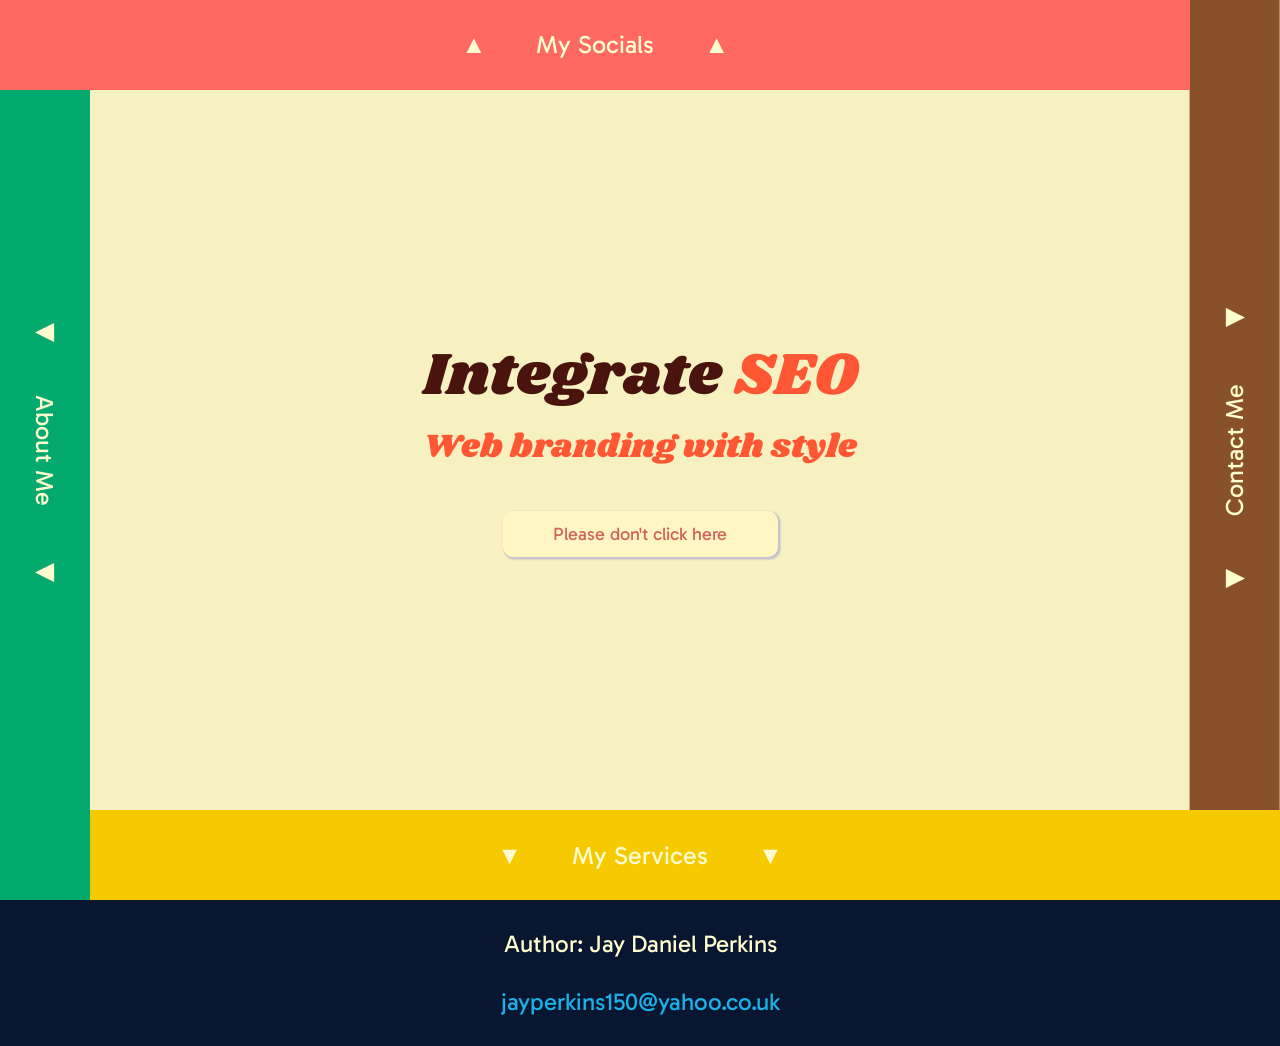
<file: index.html>
<!DOCTYPE HTML>
<html lang="en">
	<head>
		<meta charset="UTF-8">
		<meta name="viewport" content="width=device-width, initial-scale=1.0">
		<meta name="description" content="Jay Perkins: Graphic Web Designer homepage">
		<meta name="keywords" content="Graphic Design, Web Design, Web Development, Portfolio, About, Contact, Socials">
		<meta name="author" content="Jay Daniel Perkins"> 
		<title>J Perkins: Graphic Web Design</title>
		<link rel="stylesheet" type="text/css" href="style.css">
		<link href="https://fonts.googleapis.com/css2?family=Shrikhand&display=swap" rel="stylesheet">
		<link href="https://fonts.googleapis.com/css2?family=Gabarito:wght@400..900&display=swap" rel="stylesheet">
		<script src="Script.js"></script>
		<CustomAlert/>
	</head>
	<body>
		<div class="flex-wrapper">
  			<div class="background">
				<h1 style="padding-top:50px;">Integrate<span style="color: rgb(255, 87, 51);"> SEO</span>
				<span style="color: rgb(255, 87, 51); font-size:25pt; line-height:0;"><br>Web branding with style</span>
				<br><button id="dontClick" style="margin-top:40px;" onclick="changeHeadingText()">Please don't click here</button></h1>
			</div>
			<nav>
				<div class="myMobilenav">
					<a href="about.html">
						<p style="margin: auto;">About Me</p></a>
				</div>
				<div class="myMobilenav2">
 					<a href="socials.html">
						<p>My Socials</p></a>
				</div>
				<div class="myMobilenav4">
					<a href="contact.html">
						<p>Contact Me</p></a>
				</div>
				<div class="myMobilenav3">
					<a href="services.html">
						<p>My Services</p></a>
				</div>
				<div class="mySidenav">
					<a href="about.html" style="display: flex;">
						<p style="font-size: 25px; margin: auto;">◀&emsp;&emsp;About Me&emsp;&emsp;◀</p></a>
				</div>
				<div class="mySidenav2">
 					<a href="socials.html" style="display: flex;">
						<p style="font-size: 25px; margin: auto;">▲&emsp;&emsp;My Socials&emsp;&emsp;▲</p></a>
				</div>
				<div class="mySidenav3">
 					<a href="services.html" style="display: flex;">
						<p style="font-size: 25px; margin: auto;">▼&emsp;&emsp;My Services&emsp;&emsp;▼</p></a>
				</div>
				<div class="mySidenav4">
 					<a href="contact.html" id="Contact" class="delayed-link" style="display: flex;">
						<p style="font-size: 25px; margin: auto;">◀&emsp;&emsp;Contact Me&emsp;&emsp;◀</p></a>
				</div>
			</nav>
			<footer>
  				<p2>Author: Jay Daniel Perkins<br><br>
  				<a href="mailto:jayperkins150@yahoo.co.uk">jayperkins150@yahoo.co.uk</a></p2>
			</footer>
		</div>
	</body>
</html>
</file>
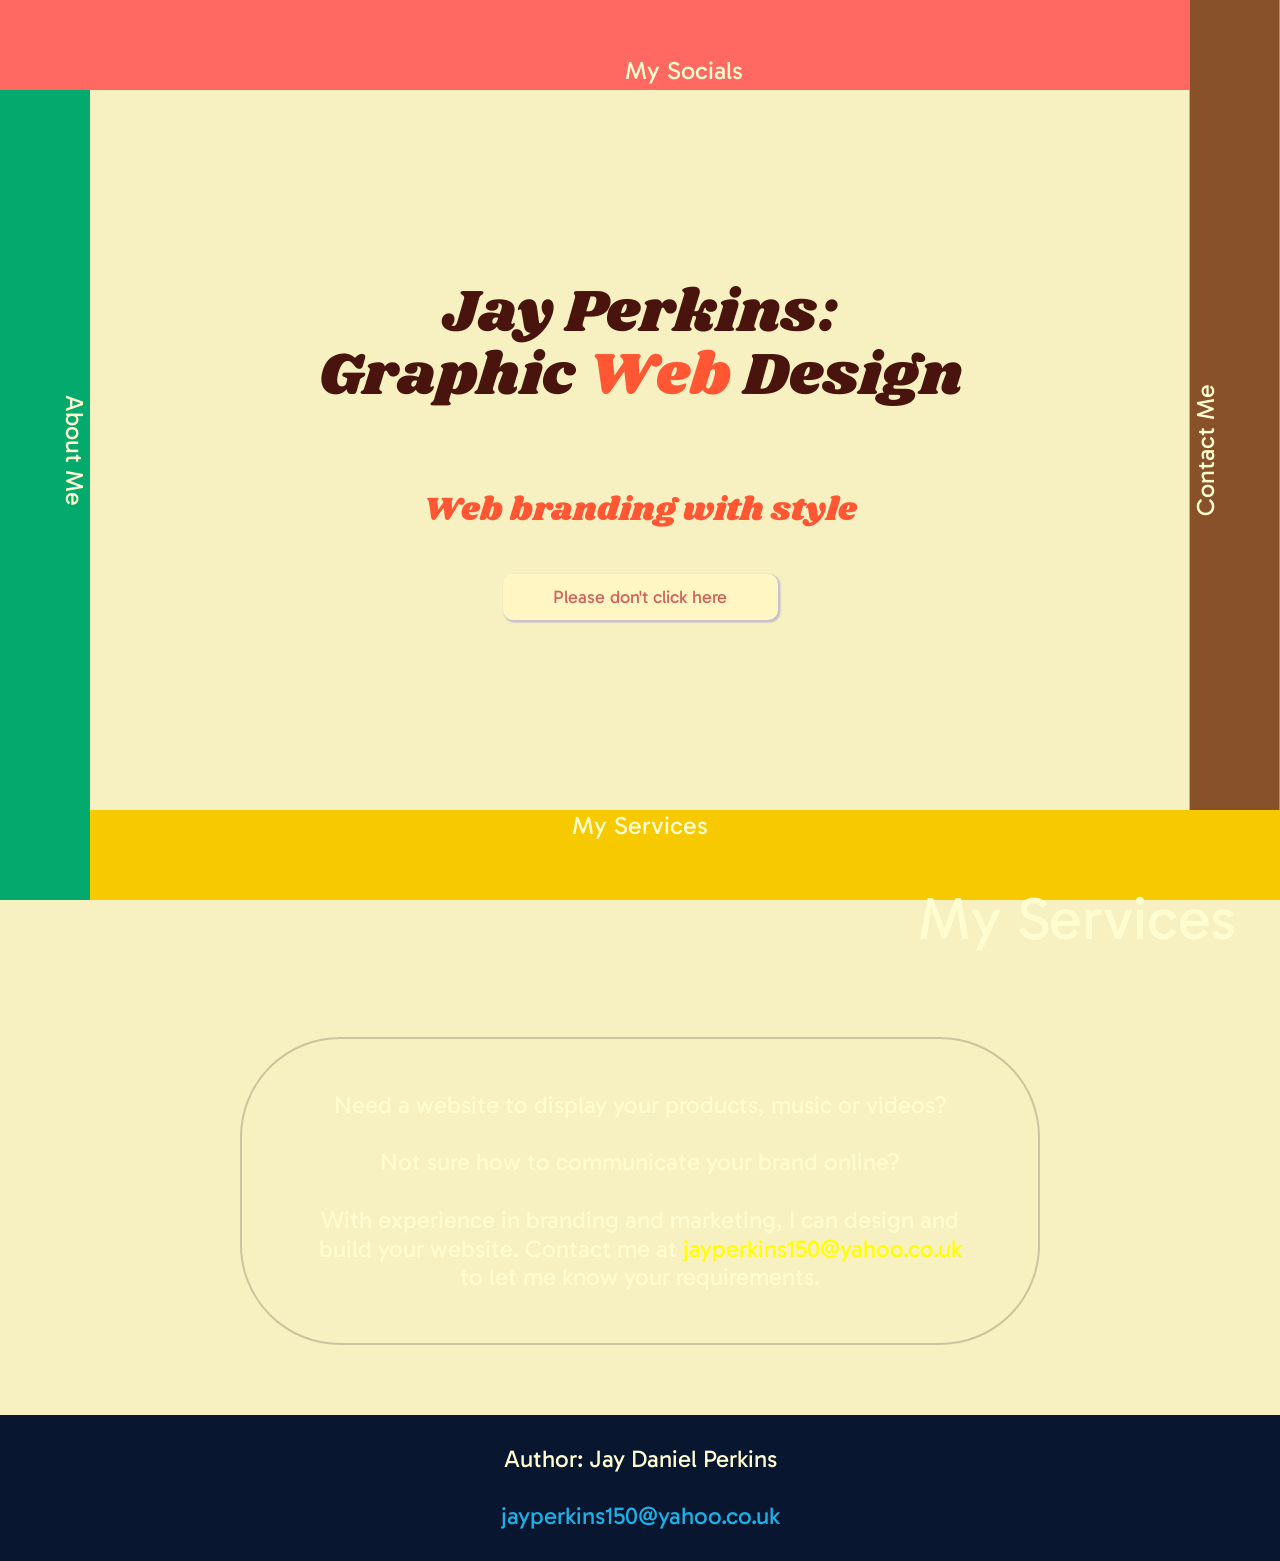
<file: homepage.html>
<!DOCTYPE HTML>
<html lang="en">
	<head>
		<meta charset="UTF-8">
		<meta name="viewport" content="width=device-width, initial-scale=1.0">
		<meta name="description" content="Jay Perkins: Graphic Web Designer homepage">
		<meta name="keywords" content="Graphic Design, Web Design, Web Development, Portfolio, About, Contact, Socials">
		<meta name="author" content="Jay Daniel Perkins"> 
		<title>J Perkins: Graphic Web Design</title>
		<link rel="stylesheet" type="text/css" href="style.css">
		<link href="https://fonts.googleapis.com/css2?family=Shrikhand&display=swap" rel="stylesheet">
		<link href="https://fonts.googleapis.com/css2?family=Gabarito:wght@400..900&display=swap" rel="stylesheet">
		<script src="Script.js"></script>
		<CustomAlert/>
	</head>
	<body>
		<div class="flex-wrapper">
  			<div class="background">
				<h1 style="padding-top:50px;">Jay Perkins:<br>Graphic<span style="color: rgb(255, 87, 51);"> Web </span>Design
				<span style="color: rgb(255, 87, 51); font-size:25pt; line-height:0;"><br><br>Web branding with style</span>
				<br><button id="dontClick" style="margin-top:40px;" onclick="changeHeadingText()">Please don't click here</button></h1>
			</div>
			<nav>
				<div class="myMobilenav">
					<a href="about.html">
						<p>About Me</p></a>
				</div>
				<div class="myMobilenav2">
 					<a href="socials.html">
						<p>My Socials</p></a>
				</div>
				<div class="myMobilenav4">
					<a href="contact.html">
						<p>Contact Me</p></a>
				</div>
				<div class="myMobilenav3">
					<a href="services.html">
						<p>My Services</p></a>
				</div>
				<div class="mySidenav">
					<a href="about.html">
						<p style="font-size: 25px; top: 3%;">About Me</p></a>
				</div>
				<div class="mySidenav2">
 					<a href="socials.html">
						<p style="position: absolute; 
						bottom: 3.7%; left: 52.5%; font-size: 25px; text-align: center;">My Socials</p></a>
				</div>
				<div class="mySidenav3">
 					<a href="services.html">
						<p style="font-size: 25px;">My Services</p>
						<br><br>
						<p style="line-height:100%; text-align:right; padding: 0% 5% 0% 0%; margin-right: -20px">My Services</p>
						<div class="spacer2"></div> 
						<br><br>
						<section class="desktopBubble" style="width: 800px; padding: 4%;">
							<p2>Need a website to display your products, music or videos?<br><br>Not sure how to communicate your
							brand online?<br><br>With experience in branding and marketing, I can design and<br>build your website. Contact me at
							<span style="color: yellow; text-align: center;"> jayperkins150@yahoo.co.uk<br></span>to let me know your requirements.</p2>
						</section>
					</a>
				</div>
				<div class="mySidenav4">
 					<a href="contact.html" id="Contact">
						<p style="font-size: 25px;">Contact Me</p></a>
				</div>
			</nav>
			<footer style=" margin-top: 40.2%;">
  				<p2>Author: Jay Daniel Perkins<br><br>
  				<a href="mailto:jayperkins150@yahoo.co.uk">jayperkins150@yahoo.co.uk</a></p2>
			</footer>
		</div>
	</body>
</html>
</file>
<file: style.css>
*{
	margin:0px;
	padding:0px;
	box-sizing: border-box;
	color: #fffdd0;
}

nav {
  display: block;
}

#dontClick {
  min-width: 275px;
  font-size: 18px;
	font-family: "Gabarito", serif;
	font-weight: 50;
  font-style: thin;
	color: #d1635d;
  border: none;
  background-color: #fff6c3;
  box-shadow: 1.5px 1.5px 1.5px 1px rgb(0 0 255 / 0.2);
}

section {
	display: flex;
	justify-content: center;
	align-items: center;
	position: relative;
	border-style: dotted;
	border: 2.4px solid rgba(29, 29, 29, 0.2);
  border-radius: 100px 100px;
	margin: auto;
}

#section2 {
	display: flex;
	justify-content: center;
	align-items: center;
  align-content: center;
	text-align: center;
  position: relative;
  border-width: 1px;
  border-style: dotted;
  border-color: #d1635d;
  box-shadow: inset 0.2em 0.2em 0.2em 0 rgba(255,255,255,0.1), inset -0.2em -0.2em 0.2em 0 rgba(0,0,0,0.1);
	border-radius: 100px 100px;
  flex-wrap: wrap;
  padding: 50px;
}

.spacer {
  min-height: 60px;
  position: relative;
}

.spacer2 {
  min-height: 40px;
  display: block;
  position: relative;
}

footer {
  position: relative;
  display: block;
  width: 100%;
  z-index: 1000;
  top: 100%;
  background-color: #081630;
  color: white;
  text-align: center;
  padding: 30px;
}

.flex-wrapper {
  display: flex;
  flex-direction: column;
  min-height: 100vh;
}

.flex-container {
  position: relative;
  width: 100%;
  display: flex;
  justify-content: center;
	align-items: flex-start;
  align-content: center;
  flex-direction: row;
  flex-wrap: wrap;
  margin: 0;
  max-width: 100%;
  padding: 0px;
}

.flex-container > div {
  margin: auto;
  padding: auto;
  font-size: 30px;
  min-height: 360px;
  min-width: 408px;
}

iframe {
  position: relative;
  width: 408px;
  height: 208px;
  border: none;
}

i {
  color: white;
  width: 10%;
  height: 10%;
}

h1 {
	font-size: 60px;
	font-family: "Shrikhand", serif;
	font-weight: 400;
  font-style: normal;
	line-height: 105%;
	color: #48140d;
	padding: 40px 40px 40px 40px;
  display: block;
}

p {
	font-size: 60px;
	font-family: "Gabarito", serif;
	font-weight: 50;
  font-style: thin;
	color: #fffdd0;
}

p2 {
	font-size: 24px;
	font-family: "Gabarito", serif;
	font-weight: regular;
  font-style: heavy;
	line-height: 120%;
	color: #fffdd0;
  display: block;
  text-align: center;
}

ul {
  font-size: 20px;
	font-family: "Gabarito", serif;
	font-weight: 50;
  font-style: thin;
	list-style-type: none;
  margin: 0;
  padding: 20px;
	width: 1000px;
  border: 1px solid #e7e7e7;
 	background-color: #f3f3f3;
}

li {
  display: inline;
}

a {
  color: #1cb0e6;
  text-decoration: none;
}

#top-button {
  position: relative;
  z-index: 15;
  opacity: .2;
  padding: 0% 0% 2.5% 0%;
  width: 20px;
}

#top-button img {
  transition: transform 0.3s ease;
}

#top-button img:hover {
  transform: scale(0.97);
}

#home-button {
  position: fixed;
  z-index: 15;
  opacity: .2;
  padding: 2.5%;
  width: 20px;
}

#home-button img {
  transition: transform 0.3s ease;
}

#home-button img:hover {
  transform: scale(0.97);
}

.mobileBubble {
  position: relative;
  display: block;
}

.desktopBubble {
  position: relative;
  display: block;
}

.desktopBubble, .mobileBubble {
  margin: 0 auto;
}

img {
  position: relative;
}

.logos {
  padding: 5%;
  margin: auto;
  display: block;
  justify-content: center;
  width: 60px;
}

.flex-container {
  display: flex;
  flex-direction: column;
  align-items: center;
  gap: 20px;
}

.image-gallery {
  display: grid;
  grid-template-columns: repeat(auto-fit, minmax(300px, 1fr));
  gap: 20px;
  width: 100%;
  max-width: 1200px;
  margin-top: 40px;
}

.image-container {
  display: flex;
  justify-content: start;
  align-items: center;
  box-shadow: 0 4px 15px rgba(0,0,0,0.1);
  transition: transform 0.3s ease, box-shadow 0.3s ease;
}

.image-container:hover {
  box-shadow: 0 8px 25px rgba(0,0,0,0.15);
}

.image-container img {
  width: 100%;
  height: auto;
  display: block;
  transition: transform 0.3s ease;
}

@media screen and (min-width: 768px) {
  .spacer, .mobileBubble {
    display: none;
  }
  .image-gallery {
    width: 50%;
  }
}

@media screen and (max-width: 768px) {
  .spacer2, .desktopBubble {
    display: none;
  }
  .flex-container {
    flex-direction: row;
  }
}

.mobileBubble {
  position: relative;
  align-items: center;
}


/* Home background elements */

.background {
	min-height: 100vh;
	max-height: 100vh;
	left: center;
	right: center;
	display: flex;
	justify-content: center;
	text-align: center;
	align-items: center;
	position: relative;
	vertical-align: text-top;
	padding: 0px 0px 0px 0px;
}

#Hometitle {
    position: absolute;
    padding: 0px 40px 0px 40px;
}

/* Home coloured block elements */

@media screen and (max-width: 768px) {
  .mySidenav, .mySidenav2, .mySidenav3, .mySidenav4 {
    display: none;
  }
}

@media screen and (min-width: 768px) {
  .myMobilenav, .myMobilenav2, .myMobilenav3, .myMobilenav4 {
    display: none;
  }
}

.myMobilenav a {
  position: relative;
  display: block;
  top: 160%;
  padding: 10px;
  width: 100%;
  height: 20%;
  z-index: 9;
  text-decoration: none;
  text-align: center;
  writing-mode: horizontal-tb;
  font-size: 10px;
	font-family: "Gabarito", serif;
	font-weight: 50;
  font-style: thin;
  color: #fffdd0;
  background-color: #04AA6D;
  border-radius: 0 0 0 0;
  rotate: 0deg;
}

.myMobilenav2 a {
  position: relative;
  display: block;
  top: 180%;
  padding: 10px;
  width: 100%;
  height: 20%;
  z-index: 8;
  text-decoration: none;
  text-align: center;
  writing-mode: horizontal-tb;
  font-size: 10px;
	font-family: "Gabarito", serif;
	font-weight: 50;
  font-style: thin;
  color: #fffdd0;
  background-color: #ff6961;
  border-radius: 0 0 0 0;
  rotate: 0deg;
}

.myMobilenav3 a {
  position: relative;
  display: block;
  top: 200%;
  padding: 10px;
  width: 100%;
  height: 20%;
  z-index: 8;
  text-decoration: none;
  text-align: center;
  writing-mode: horizontal-tb;
  font-size: 10px;
	font-family: "Gabarito", serif;
	font-weight: 50;
  font-style: thin;
  color: #fffdd0;
  background-color: #f7c900;
  border-radius: 0 0 0 0;
  rotate: 0deg;
}

.myMobilenav4 a {
  position: relative;
  display: block;
  top: 220%;
  padding: 10px;
  width: 100%;
  height: 20%;
  z-index: 8;
  text-decoration: none;
  text-align: center;
  writing-mode: horizontal-tb;
  font-size: 10px;
	font-family: "Gabarito", serif;
	font-weight: 50;
  font-style: thin;
  color: #fffdd0;
  background-color: #895129;
  border-radius: 0 0 0 0;
  rotate: 0deg;
}

.mySidenav a {
  position: absolute;
  left: 0%;
  top: 0px;
  transition: 0.5s;
  height: 100%;
  width: 7vw;
  text-decoration: none;
  text-align: center;
  z-index: 6;
  writing-mode: vertical-rl;
  font-size: 20px;
	font-family: "Gabarito", serif;
	font-weight: 50;
  font-style: thin;
  color: #fffdd0;
  background-color: #04AA6D;
  border-radius: 0 0 0 0;
  rotate: 0deg;
  transition-delay: 2s;
}

.mySidenav2 a {
  position: absolute;
  top: 0%;
  left: 0%;
  transition: 0.5s;
  height: 7vw;
  width: 93%;
  z-index: 8;
  text-decoration: none;
  text-align: center;
  vertical-align: middle;
  writing-mode: horizontal-tb;
  font-size: 20px;
	font-family: "Gabarito", serif;
	font-weight: 50;
  font-style: thin;
  color: #fffdd0;
  background-color: #ff6961;
  border-radius: 0 0 0 0;
  rotate: 0deg;
  transition-delay: 2s;
}

.mySidenav3 a {
  position: absolute;
  display: block;
  bottom: 0%;
  display: block;
  transition: 0.5s;
  width: 100%;
  height: 7vw;
  z-index: 4;
  text-decoration: none;
  text-align: center;
  font-size: 20px;
	font-family: "Gabarito", serif;
	font-weight: 50;
  font-style: thin;
  color: #fffdd0;
  background-color: #f7c900;
  border-radius: 0 0 0 0;
  transition-delay: 2s;
}

#Contact {
  top: 0px;
}

.mySidenav4 a {
  position: absolute;
  right: 0;
  transition: 0.5s;
  height: 100%;
  width: 7vw;
  text-decoration: none;
  z-index: 3;
  align-items: center;
  text-align: center;
  vertical-align: middle;
  writing-mode: vertical-rl;
  font-size: 20px;
	font-family: "Gabarito", serif;
	font-weight: 50;
  font-style: thin;
  color: #fffdd0;
  background-color: #895129;
  border-radius: 0 0 0 0;
  rotate: 180deg;
  transition-delay: s;
}

mySidenav4 a:active {
	transform: scaleX(100%);
}

body {
  background-color: #f7f0c0;
  overflow-x: hidden;
}


/* Form elements */

input[type=text] {
  width: 100%;
  padding: 12px 20px;
  margin: 8px 0;
  box-sizing: border-box;
  border: 2px solid white;
  border-radius: 4px;
  font-size: 15px;
  font-family: "Gabarito", serif;
  background-color: white;
  color: grey;
}

textarea {
  width: 100%;
  height: 200px;
  padding: 12px 20px;
  margin: 8px 0;
  box-sizing: border-box;
  border: 2px solid white;
  border-radius: 4px;
  font-size: 15px;
  font-family: "Gabarito", serif;
  background-color: white;
  color: grey;
}

form {
  font-size: 18px;
  font-family: "Gabarito", serif;
}

button {
  background-color: white;
  font-family: "Gabarito", serif;
  font-size: 20px;
  color: #895129;
  padding: 12px 20px;
  margin: 8px 0;
  border-radius: 10px;
  border: 2px solid white;
}
</file>
